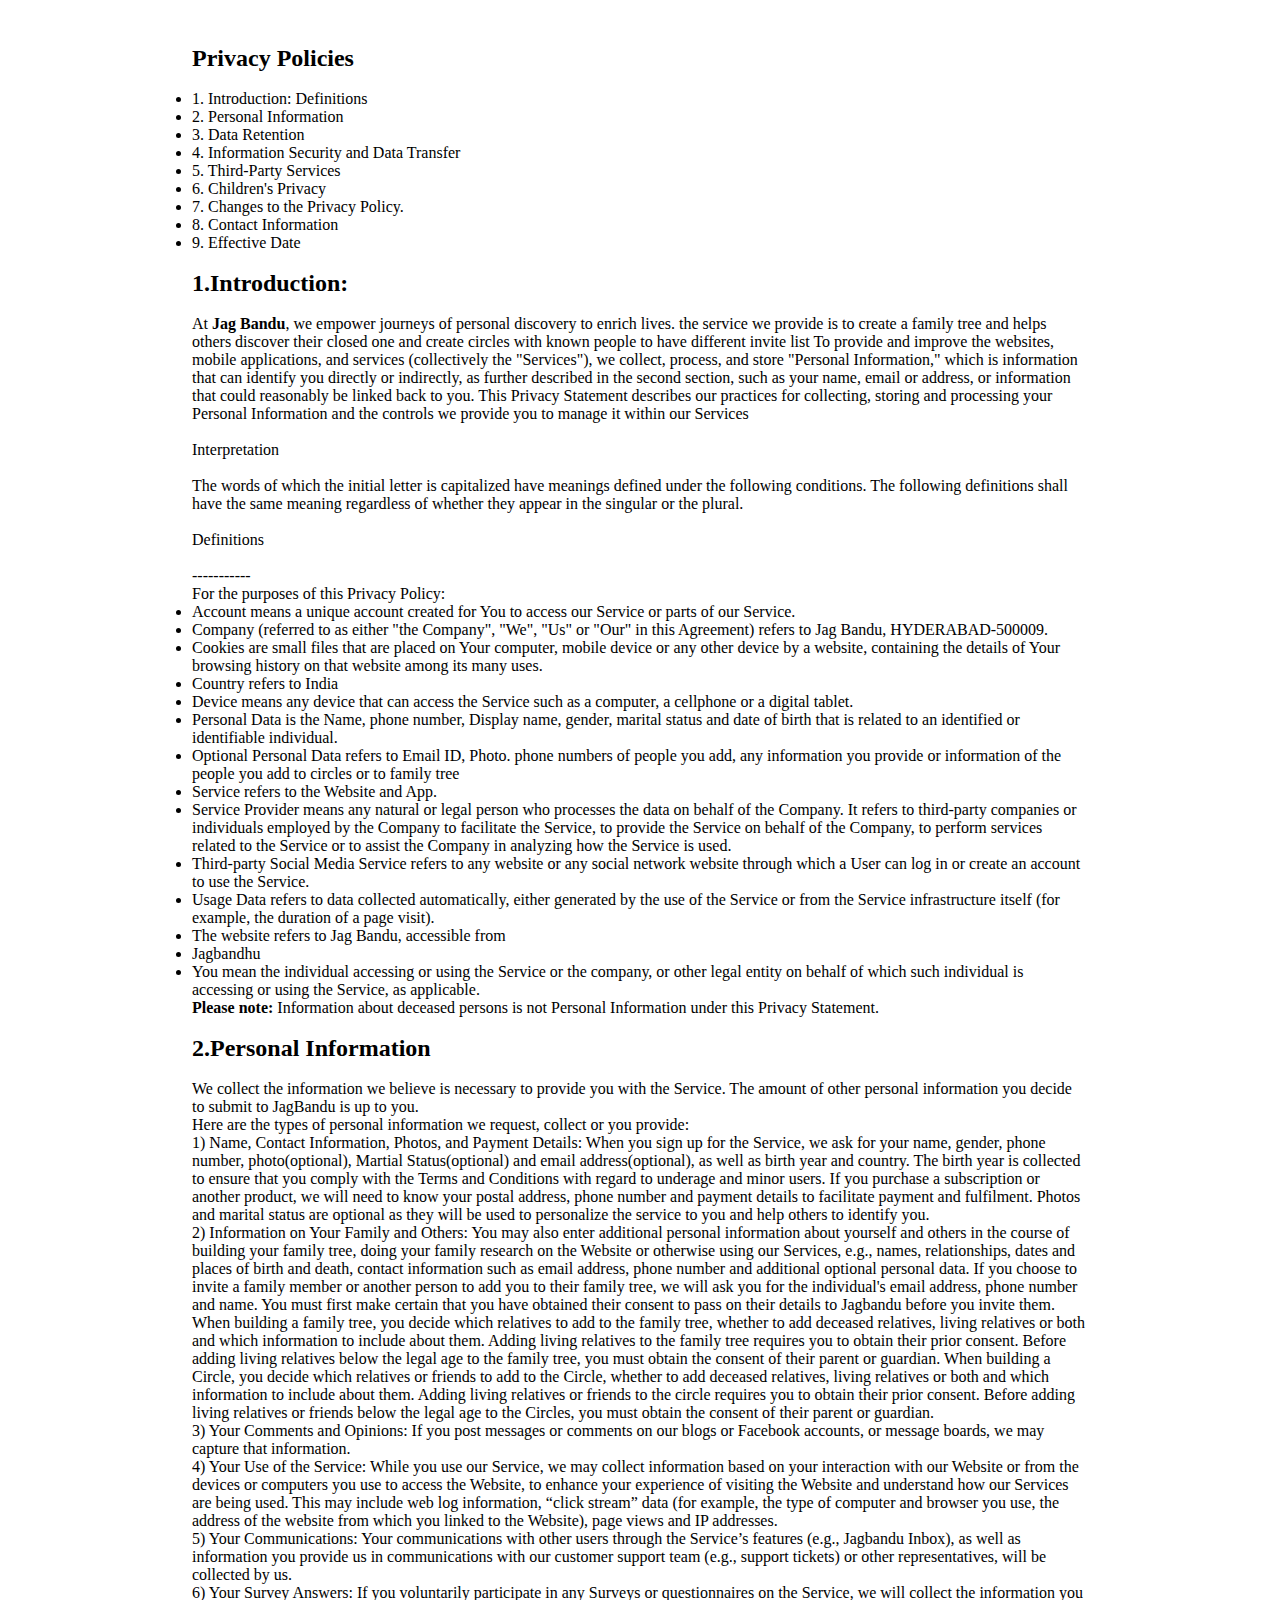
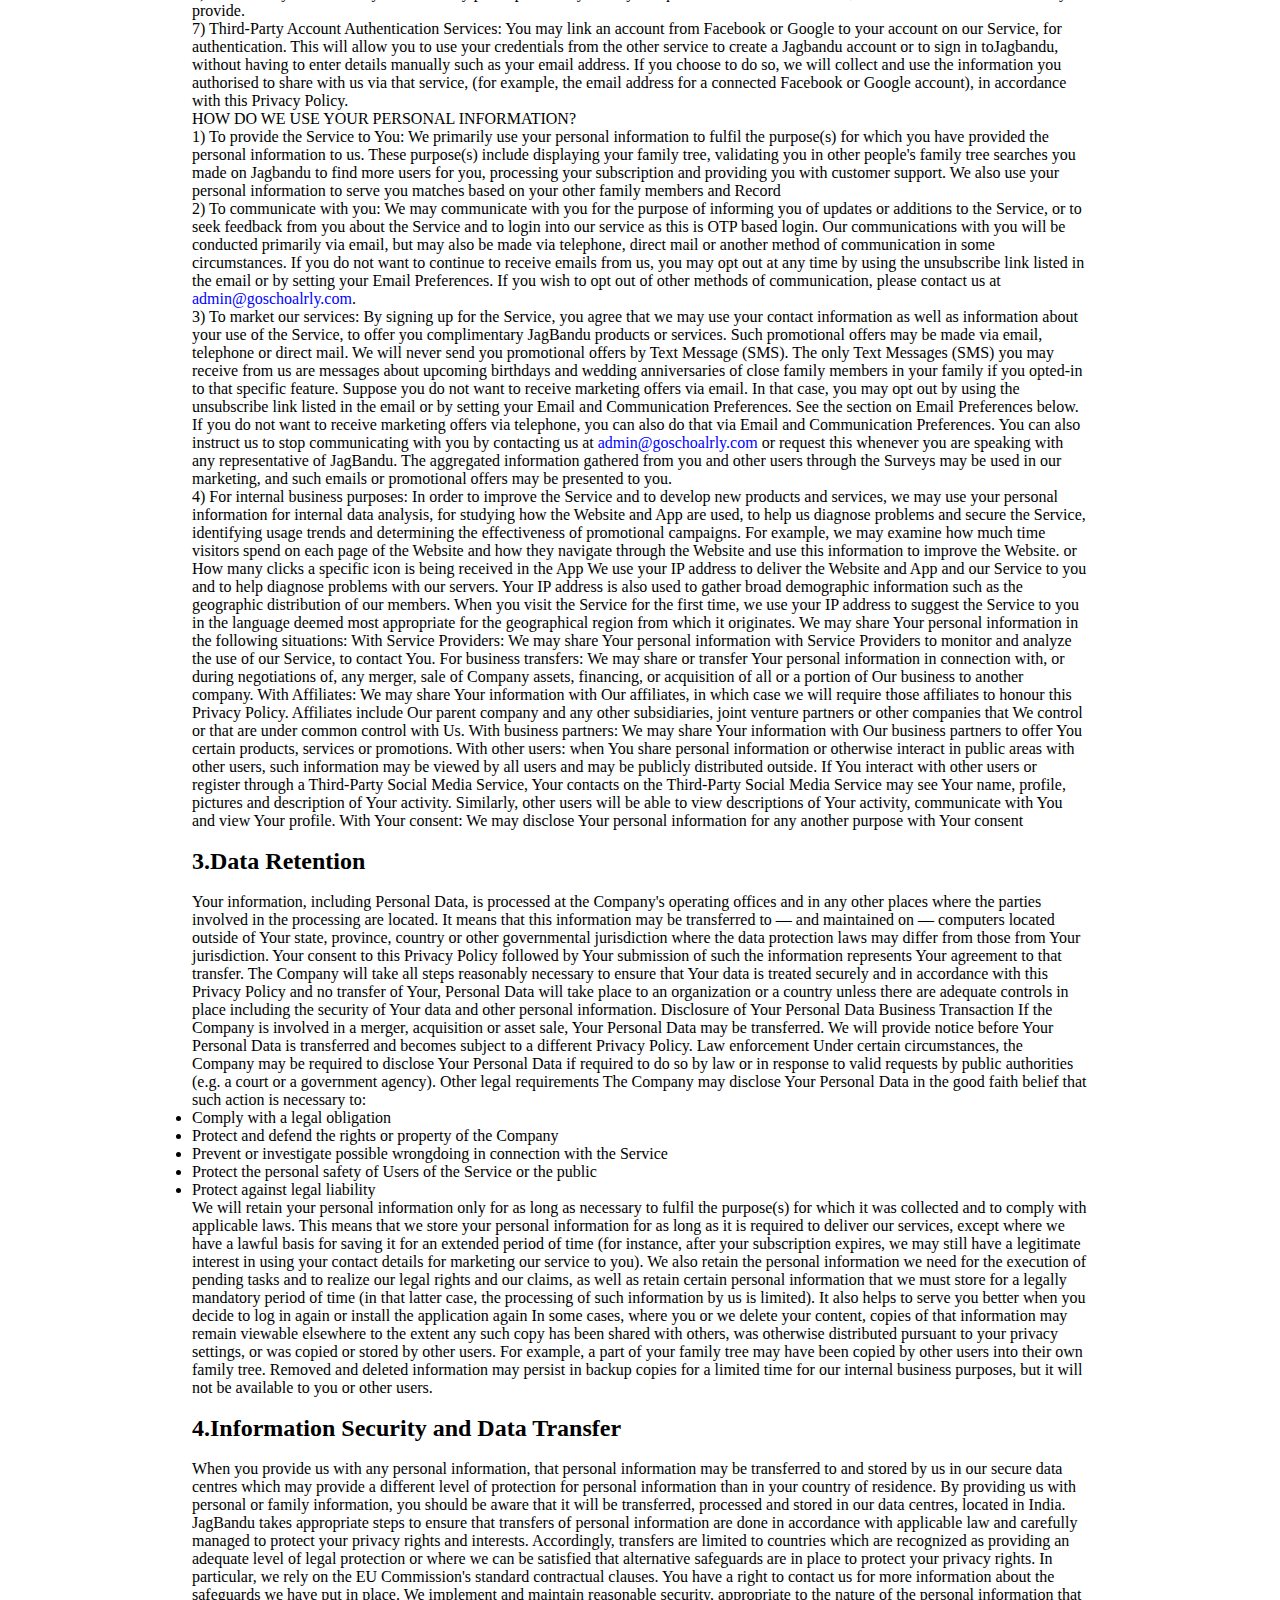
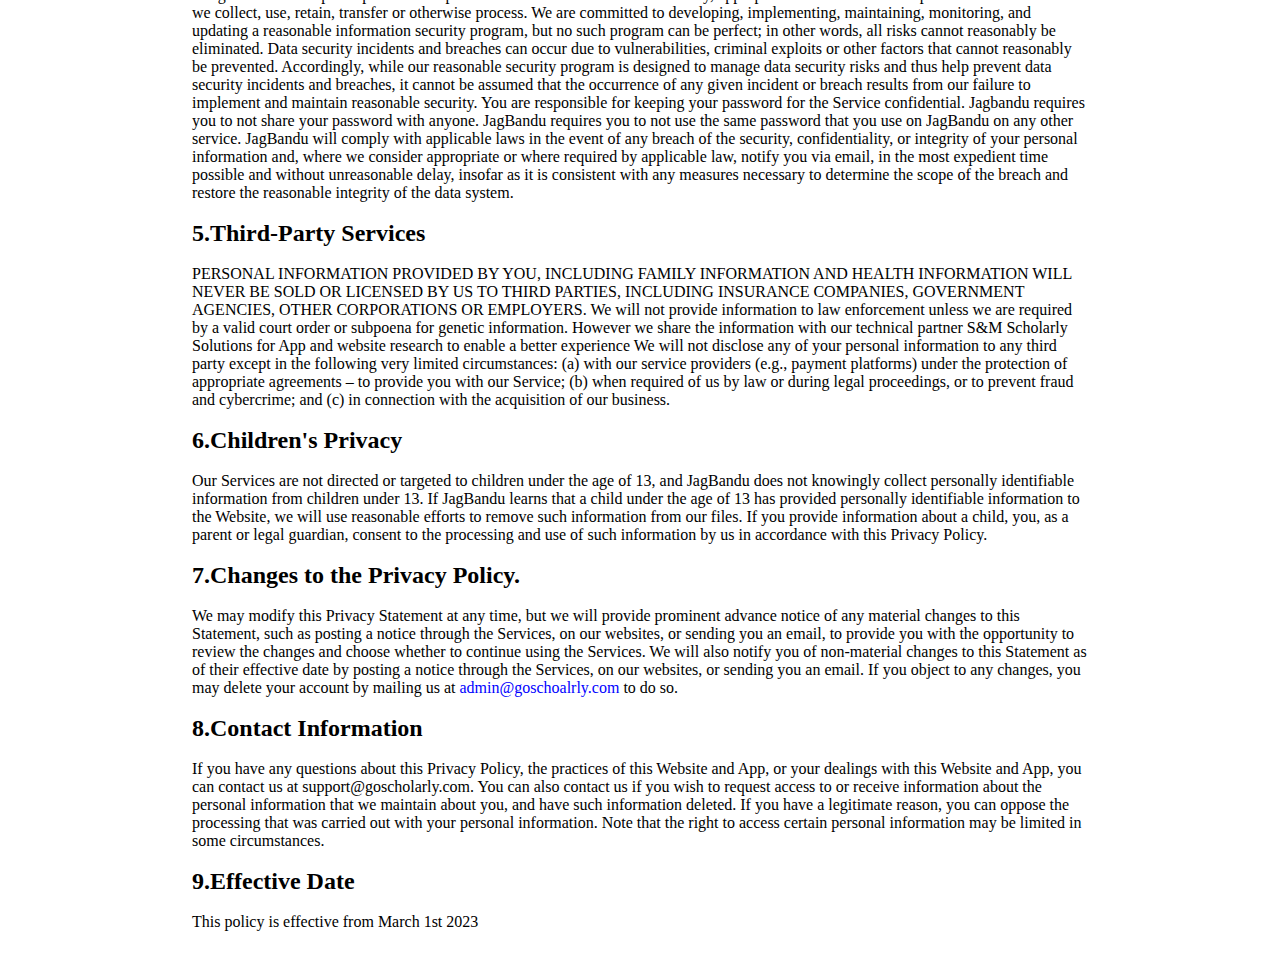
<file: privacy_policies.html>
<!DOCTYPE html>
<html lang="en">
<head>
    <meta charset="UTF-8">
    <meta http-equiv="X-UA-Compatible" content="IE=edge">
    <meta name="viewport" content="width=device-width, initial-scale=1.0">
    <title>Privacy & Policies</title>
    <link rel="stylesheet" href="style.css">
</head>
<body>
    <div class="policy-container">
    <div>
<h2>Privacy Policies</h2>
    </div>
    <br>
    <div >
        <ul>
            <li><a class="defaultColor" href="#introduction">1. Introduction: Definitions</a></li>
            <li><a class="defaultColor" href="#personal_information">2. Personal Information</a></li>
            <li><a class="defaultColor" href="#data_retention">3. Data Retention</a></li>
            <li><a class="defaultColor" href="#information_security_and_data_transfer">4. Information Security and Data Transfer</a></li>
            <li><a class="defaultColor" href="#third_party_services">5. Third-Party Services</a></li>
            <li><a class="defaultColor" href="#childrens_privacy">6. Children's Privacy</a></li>
            <li><a class="defaultColor" href="#changes_and_privacy_policy">7. Changes to the Privacy Policy.</a></li>
            <li><a class="defaultColor" href="#contact_inforrmation">8. Contact Information</a></li>
            <li><a class="defaultColor" href="#effective_date">9. Effective Date</a></li>
        </ul>
    </div>
    <br>
    <section id="introduction">
    <div>
        <h2>1.Introduction:</h2>
    </div>
    <br>
    <div>
        <p>At <b>Jag Bandu</b>, we empower journeys of personal discovery to enrich lives. the service we provide is to create a family tree and helps others discover their closed one and create circles with known people to have different invite list To provide and improve the websites, mobile applications, and services (collectively the "Services"), we collect, process, and store "Personal Information," which is information that can identify you directly or indirectly, as further described in the second section, such as your name, email or address, or information that could reasonably be linked back to you. This Privacy Statement describes our practices for collecting, storing and processing your Personal Information and the controls we provide you to manage it within our Services
            <br><br> Interpretation <br>
            <br> The words of which the initial letter is capitalized have meanings defined under the following conditions. The following definitions shall have the same meaning regardless of whether they appear in the singular or the plural.
            <br>
            <br>
             Definitions
             <br>
             <br>
              -----------
              <ul>
                For the purposes of this Privacy Policy:

                <li>
                    Account means a unique account created for You to access our Service or parts of our Service.
                </li>
                <li>Company (referred to as either "the Company", "We", "Us" or "Our" in this Agreement) refers to Jag Bandu, HYDERABAD-500009.</li>
                <li>Cookies are small files that are placed on Your computer, mobile device or any other device by a website, containing the details of Your browsing history on that website among its many uses.</li>
                <li>Country refers to India</li>
                <li>Device means any device that can access the Service such as a computer, a cellphone or a digital tablet.</li>
                <li>Personal Data is the Name, phone number, Display name, gender, marital status and date of birth that is related to an identified or identifiable individual.
                </li>
                <li>Optional Personal Data refers to Email ID, Photo. phone numbers of people you add, any information you provide or information of the people you add to circles or to family tree</li>
                <li>Service refers to the Website and App.</li>
                <li>Service Provider means any natural or legal person who processes the data on behalf of the Company. It refers to third-party companies or individuals employed by the Company to facilitate the Service, to provide the Service on behalf of the Company, to perform services related to the Service or to assist the Company in analyzing how the Service is used.</li>
                <li>Third-party Social Media Service refers to any website or any social network website through which a User can log in or create an account to use the Service.</li>
                <li>Usage Data refers to data collected automatically, either generated by the use of the Service or from the Service infrastructure itself (for example, the duration of a page visit).</li>
                <li>The website refers to Jag Bandu, accessible from </li>
                <li><a href="https://www.jagbandu.com/">Jagbandhu</a></li>
                <li>You mean the individual accessing or using the Service or the company, or other legal entity on behalf of which such individual is accessing or using the Service, as applicable.</li>
                   
              </ul>
              <b>Please note:</b> Information about deceased persons is not Personal Information under this Privacy Statement.
                     </p>
    </div>
</section>
    <br>
    <section id="personal_information">
    <div>
        <h2>2.Personal Information</h2>
    </div>
    <br>
    <div>
        <p>We collect the information we believe is necessary to provide you with the Service. The amount of
            other personal information you decide to submit to JagBandu is up to you.</p>
           <p> Here are the types of personal information we request, collect or you provide:</p>
            <p>1) Name, Contact Information, Photos, and Payment Details: When you sign up for the Service,
            we ask for your name, gender, phone number, photo(optional), Martial Status(optional) and email
            address(optional), as well as birth year and country. The birth year is collected to ensure that you
            comply with the Terms and Conditions with regard to underage and minor users. If you purchase
            a subscription or another product, we will need to know your postal address, phone number and
            payment details to facilitate payment and fulfilment. Photos and marital status are optional as they
            will be used to personalize the service to you and help others to identify you.</p>
            <p>2) Information on Your Family and Others: You may also enter additional personal information
            about yourself and others in the course of building your family tree, doing your family research on
            the Website or otherwise using our Services, e.g., names, relationships, dates and places of birth
            and death, contact information such as email address, phone number and additional optional
            personal data.
            If you choose to invite a family member or another person to add you to their family tree, we will
            ask you for the individual's email address, phone number and name. You must first make certain
            that you have obtained their consent to pass on their details to Jagbandu before you invite them.
            When building a family tree, you decide which relatives to add to the family tree, whether to add
            deceased relatives, living relatives or both and which information to include about them. Adding
            living relatives to the family tree requires you to obtain their prior consent. Before adding living
            relatives below the legal age to the family tree, you must obtain the consent of their parent or
            guardian.
            When building a Circle, you decide which relatives or friends to add to the Circle, whether to add
            deceased relatives, living relatives or both and which information to include about them. Adding
            living relatives or friends to the circle requires you to obtain their prior consent. Before adding
            living relatives or friends below the legal age to the Circles, you must obtain the consent of their
            parent or guardian.</p>
            <p>3) Your Comments and Opinions: If you post messages or comments on our blogs or Facebook
            accounts, or message boards, we may capture that information.</p>
            <p>4) Your Use of the Service: While you use our Service, we may collect information based on your
            interaction with our Website or from the devices or computers you use to access the Website, to
            enhance your experience of visiting the Website and understand how our Services are being
            used. This may include web log information, “click stream” data (for example, the type of
            computer and browser you use, the address of the website from which you linked to the Website),
            page views and IP addresses.</p>
            <p>5) Your Communications: Your communications with other users through the Service’s features
            (e.g., Jagbandu Inbox), as well as information you provide us in communications with our
            customer support team (e.g., support tickets) or other representatives, will be collected by us.</p>
            <p>6) Your Survey Answers: If you voluntarily participate in any Surveys or questionnaires on the
            Service, we will collect the information you provide.</p>
            <p>7) Third-Party Account Authentication Services: You may link an account from Facebook or
            Google to your account on our Service, for authentication. This will allow you to use your
            credentials from the other service to create a Jagbandu account or to sign in toJagbandu, without
            having to enter details manually such as your email address. If you choose to do so, we will
            collect and use the information you authorised to share with us via that service, (for example, the
            email address for a connected Facebook or Google account), in accordance with this Privacy
            Policy.
        </p>
            <p>HOW DO WE USE YOUR PERSONAL INFORMATION?</p>
            <p>1) To provide the Service to You: We primarily use your personal information to fulfil the
            purpose(s) for which you have provided the personal information to us. These purpose(s) include
            displaying your family tree, validating you in other people's family tree searches you made on
            Jagbandu to find more users for you, processing your subscription and providing you with
            customer support. We also use your personal information to serve you matches based on your
            other family members and Record
        </p>
            <p>2) To communicate with you: We may communicate with you for the purpose of informing you of
            updates or additions to the Service, or to seek feedback from you about the Service and to login
            into our service as this is OTP based login. Our communications with you will be conducted
            primarily via email, but may also be made via telephone, direct mail or another method of
            communication in some circumstances. If you do not want to continue to receive emails from us,
            you may opt out at any time by using the unsubscribe link listed in the email or by setting your
            Email Preferences. If you wish to opt out of other methods of communication, please contact us at
            <a href="mailto:admin@goschoalrly.com" style="color: blue;">admin@goschoalrly.com</a>.</p>
            <p>3) To market our services: By signing up for the Service, you agree that we may use your contact
            information as well as information about your use of the Service, to offer you complimentary
            JagBandu products or services. Such promotional offers may be made via email, telephone or
            direct mail. We will never send you promotional offers by Text Message (SMS). The only Text
            Messages (SMS) you may receive from us are messages about upcoming birthdays and wedding
            anniversaries of close family members in your family if you opted-in to that specific feature.
            Suppose you do not want to receive marketing offers via email. In that case, you may opt out by
            using the unsubscribe link listed in the email or by setting your Email and Communication
            Preferences. See the section on Email Preferences below. If you do not want to receive marketing
            offers via telephone, you can also do that via Email and Communication Preferences. You can
            also instruct us to stop communicating with you by contacting us at<a href="mailto:admin@goschoalrly.com" style="color: blue;"> admin@goschoalrly.com</a> or
            request this whenever you are speaking with any representative of JagBandu.
            The aggregated information gathered from you and other users through the Surveys may be used
            in our marketing, and such emails or promotional offers may be presented to you.
        </p>
           <p> 4) For internal business purposes: In order to improve the Service and to develop new products
            and services, we may use your personal information for internal data analysis, for studying how
            the Website and App are used, to help us diagnose problems and secure the Service, identifying
            usage trends and determining the effectiveness of promotional campaigns. For example, we may
            examine how much time visitors spend on each page of the Website and how they navigate
            through the Website and use this information to improve the Website. or How many clicks a
            specific icon is being received in the App
            We use your IP address to deliver the Website and App and our Service to you and to help
            diagnose problems with our servers. Your IP address is also used to gather broad demographic
            information such as the geographic distribution of our members. When you visit the Service for
            the first time, we use your IP address to suggest the Service to you in the language deemed most
            appropriate for the geographical region from which it originates.
            We may share Your personal information in the following situations:
            With Service Providers: We may share Your personal information with
            Service Providers to monitor and analyze the use of our Service, to
            contact You.
            For business transfers: We may share or transfer Your personal information
            in connection with, or during negotiations of, any merger, sale of Company
            assets, financing, or acquisition of all or a portion of Our business to
            another company.
            With Affiliates: We may share Your information with Our affiliates, in
            which case we will require those affiliates to honour this Privacy Policy.
            Affiliates include Our parent company and any other subsidiaries, joint
            venture partners or other companies that We control or that are under
            common control with Us.
            With business partners: We may share Your information with Our business
            partners to offer You certain products, services or promotions.
            With other users: when You share personal information or otherwise
            interact in public areas with other users, such information may be
            viewed by all users and may be publicly distributed outside. If You
            interact with other users or register through a Third-Party Social Media
            Service, Your contacts on the Third-Party Social Media Service may see
            Your name, profile, pictures and description of Your activity. Similarly,
            other users will be able to view descriptions of Your activity,
            communicate with You and view Your profile.
            With Your consent: We may disclose Your personal information for any
            another purpose with Your consent</p>
    </div>
    </section>
    <br>
    <section id="data_retention">
    <div>
        <h2>3.Data Retention
        </h2>
    </div>
    <br>
    <div>
        <p>Your information, including Personal Data, is processed at the Company's
            operating offices and in any other places where the parties involved in the
            processing are located. It means that this information may be transferred to —
            and maintained on — computers located outside of Your state, province, country
            or other governmental jurisdiction where the data protection laws may differ
            from those from Your jurisdiction.
            Your consent to this Privacy Policy followed by Your submission of such
            the information represents Your agreement to that transfer.
            The Company will take all steps reasonably necessary to ensure that Your data
            is treated securely and in accordance with this Privacy Policy and no transfer
            of Your, Personal Data will take place to an organization or a country unless
            there are adequate controls in place including the security of Your data and
            other personal information.
            Disclosure of Your Personal Data
            Business Transaction
            If the Company is involved in a merger, acquisition or asset sale, Your
            Personal Data may be transferred. We will provide notice before Your Personal
            Data is transferred and becomes subject to a different Privacy Policy.
            Law enforcement
            Under certain circumstances, the Company may be required to disclose Your
            Personal Data if required to do so by law or in response to valid requests by
            public authorities (e.g. a court or a government agency).
            Other legal requirements
            The Company may disclose Your Personal Data in the good faith belief that such
            action is necessary to:
            <ul>
                <li>Comply with a legal obligation</li>
                <li>Protect and defend the rights or property of the Company</li>
                <li>Prevent or investigate possible wrongdoing in connection with the Service</li>
                <li>Protect the personal safety of Users of the Service or the public</li>
                <li>Protect against legal liability</li>
            </ul>
           
            We will retain your personal information only for as long as necessary to fulfil the purpose(s) for
            which it was collected and to comply with applicable laws. This means that we store your
            personal information for as long as it is required to deliver our services, except where we have a
            lawful basis for saving it for an extended period of time (for instance, after your subscription
            expires, we may still have a legitimate interest in using your contact details for marketing our
            service to you). We also retain the personal information we need for the execution of pending
            tasks and to realize our legal rights and our claims, as well as retain certain personal information
            that we must store for a legally mandatory period of time (in that latter case, the processing of
            such information by us is limited). It also helps to serve you better when you decide to log in again
            or install the application again
            In some cases, where you or we delete your content, copies of that information may remain
            viewable elsewhere to the extent any such copy has been shared with others, was otherwise
            distributed pursuant to your privacy settings, or was copied or stored by other users. For example,
            a part of your family tree may have been copied by other users into their own family tree.
            Removed and deleted information may persist in backup copies for a limited time for our internal
            business purposes, but it will not be available to you or other users.</p>
    </div>
    </section>
    <br>
    <section id="information_security_and_data_transfer">
    <div>
        <h2>4.Information Security and Data Transfer</h2>
    </div>
    <br>
    <div>
        <p>When you provide us with any personal information, that personal information may be transferred
            to and stored by us in our secure data centres which may provide a different level of protection for
            personal information than in your country of residence. By providing us with personal or family
            information, you should be aware that it will be transferred, processed and stored in our data
            centres, located in India.
            JagBandu takes appropriate steps to ensure that transfers of personal information are done in
            accordance with applicable law and carefully managed to protect your privacy rights and
            interests. Accordingly, transfers are limited to countries which are recognized as providing an
            adequate level of legal protection or where we can be satisfied that alternative safeguards are in
            place to protect your privacy rights. In particular, we rely on the EU Commission's standard
            contractual clauses. You have a right to contact us for more information about the safeguards we
            have put in place.
            We implement and maintain reasonable security, appropriate to the nature of the personal
            information that we collect, use, retain, transfer or otherwise process. We are committed to
            developing, implementing, maintaining, monitoring, and updating a reasonable information
            security program, but no such program can be perfect; in other words, all risks cannot reasonably
            be eliminated. Data security incidents and breaches can occur due to vulnerabilities, criminal
            exploits or other factors that cannot reasonably be prevented. Accordingly, while our reasonable
            security program is designed to manage data security risks and thus help prevent data security
            incidents and breaches, it cannot be assumed that the occurrence of any given incident or breach
            results from our failure to implement and maintain reasonable security.
            You are responsible for keeping your password for the Service confidential. Jagbandu requires
            you to not share your password with anyone. JagBandu requires you to not use the same
            password that you use on JagBandu on any other service.
            JagBandu will comply with applicable laws in the event of any breach of the security,
            confidentiality, or integrity of your personal information and, where we consider appropriate or
            where required by applicable law, notify you via email, in the most expedient time possible and
            without unreasonable delay, insofar as it is consistent with any measures necessary to determine
            the scope of the breach and restore the reasonable integrity of the data system.
            </p>
    </div>
</section>
    <br>
    <section id="third_party_services">
    <div>
        <h2>5.Third-Party Services
        </h2>
    </div>
    <br>
    <div>
        <p>PERSONAL INFORMATION PROVIDED BY YOU, INCLUDING FAMILY INFORMATION AND
            HEALTH INFORMATION WILL NEVER BE SOLD OR LICENSED BY US TO THIRD PARTIES,
            INCLUDING INSURANCE COMPANIES, GOVERNMENT AGENCIES, OTHER
            CORPORATIONS OR EMPLOYERS.
            We will not provide information to law enforcement unless we are required by a valid court order
            or subpoena for genetic information.
            However we share the information with our technical partner S&M Scholarly Solutions for App
            and website research to enable a better experience
            We will not disclose any of your personal information to any third party except in the following
            very limited circumstances:
            (a) with our service providers (e.g., payment platforms) under the protection of appropriate
            agreements – to provide you with our Service; (b) when required of us by law or during legal
            proceedings, or to prevent fraud and cybercrime; and (c) in connection with the acquisition of our
            business.
            </p>
    </div>
    </section>
    <br>
    <section id="childrens_privacy">
    <div>
        <h2>6.Children's Privacy
        </h2>
    </div>
    <br>
    <div>
        <p>Our Services are not directed or targeted to children under the age of 13, and JagBandu does not
            knowingly collect personally identifiable information from children under 13. If JagBandu learns
            that a child under the age of 13 has provided personally identifiable information to the Website,
            we will use reasonable efforts to remove such information from our files. If you provide
            information about a child, you, as a parent or legal guardian, consent to the processing and use of
            such information by us in accordance with this Privacy Policy.</p>
    </div>
</section>
    <br>
    <section id="changes_and_privacy_policy">
    <div>
        <h2>7.Changes to the Privacy Policy.
        </h2>
    </div>
    <br>
    <div>
        <p>We may modify this Privacy Statement at any time, but we will provide prominent advance notice
            of any material changes to this Statement, such as posting a notice through the Services, on our
            websites, or sending you an email, to provide you with the opportunity to review the changes and
            choose whether to continue using the Services.
            We will also notify you of non-material changes to this Statement as of their effective date by
            posting a notice through the Services, on our websites, or sending you an email.
            If you object to any changes, you may delete your account by mailing us at
            <a href="mailto:admin@goschoalrly.com" style="color: blue;">admin@goschoalrly.com</a> to do so.</p>
    </div>
</section>
    <br>
    <section id="contact_inforrmation">
    <div>
        <h2>8.Contact Information
        </h2>
    </div>
    <br>
    <div>
        <p>If you have any questions about this Privacy Policy, the practices of this Website and App, or your
            dealings with this Website and App, you can contact us at support@goscholarly.com.
            You can also contact us if you wish to request access to or receive information about the personal
            information that we maintain about you, and have such information deleted. If you have a
            legitimate reason, you can oppose the processing that was carried out with your personal
            information. Note that the right to access certain personal information may be limited in some
            circumstances.</p>
    </div>
</section>
    <br>
    <section id="effective_date">
    <div>
        <h2>9.Effective Date
        </h2>
    </div>
    <br>
    <div>
        <p>This policy is effective from March 1st 2023</p>
    </div>
</section>
</div>
</body>
</html>
</file>
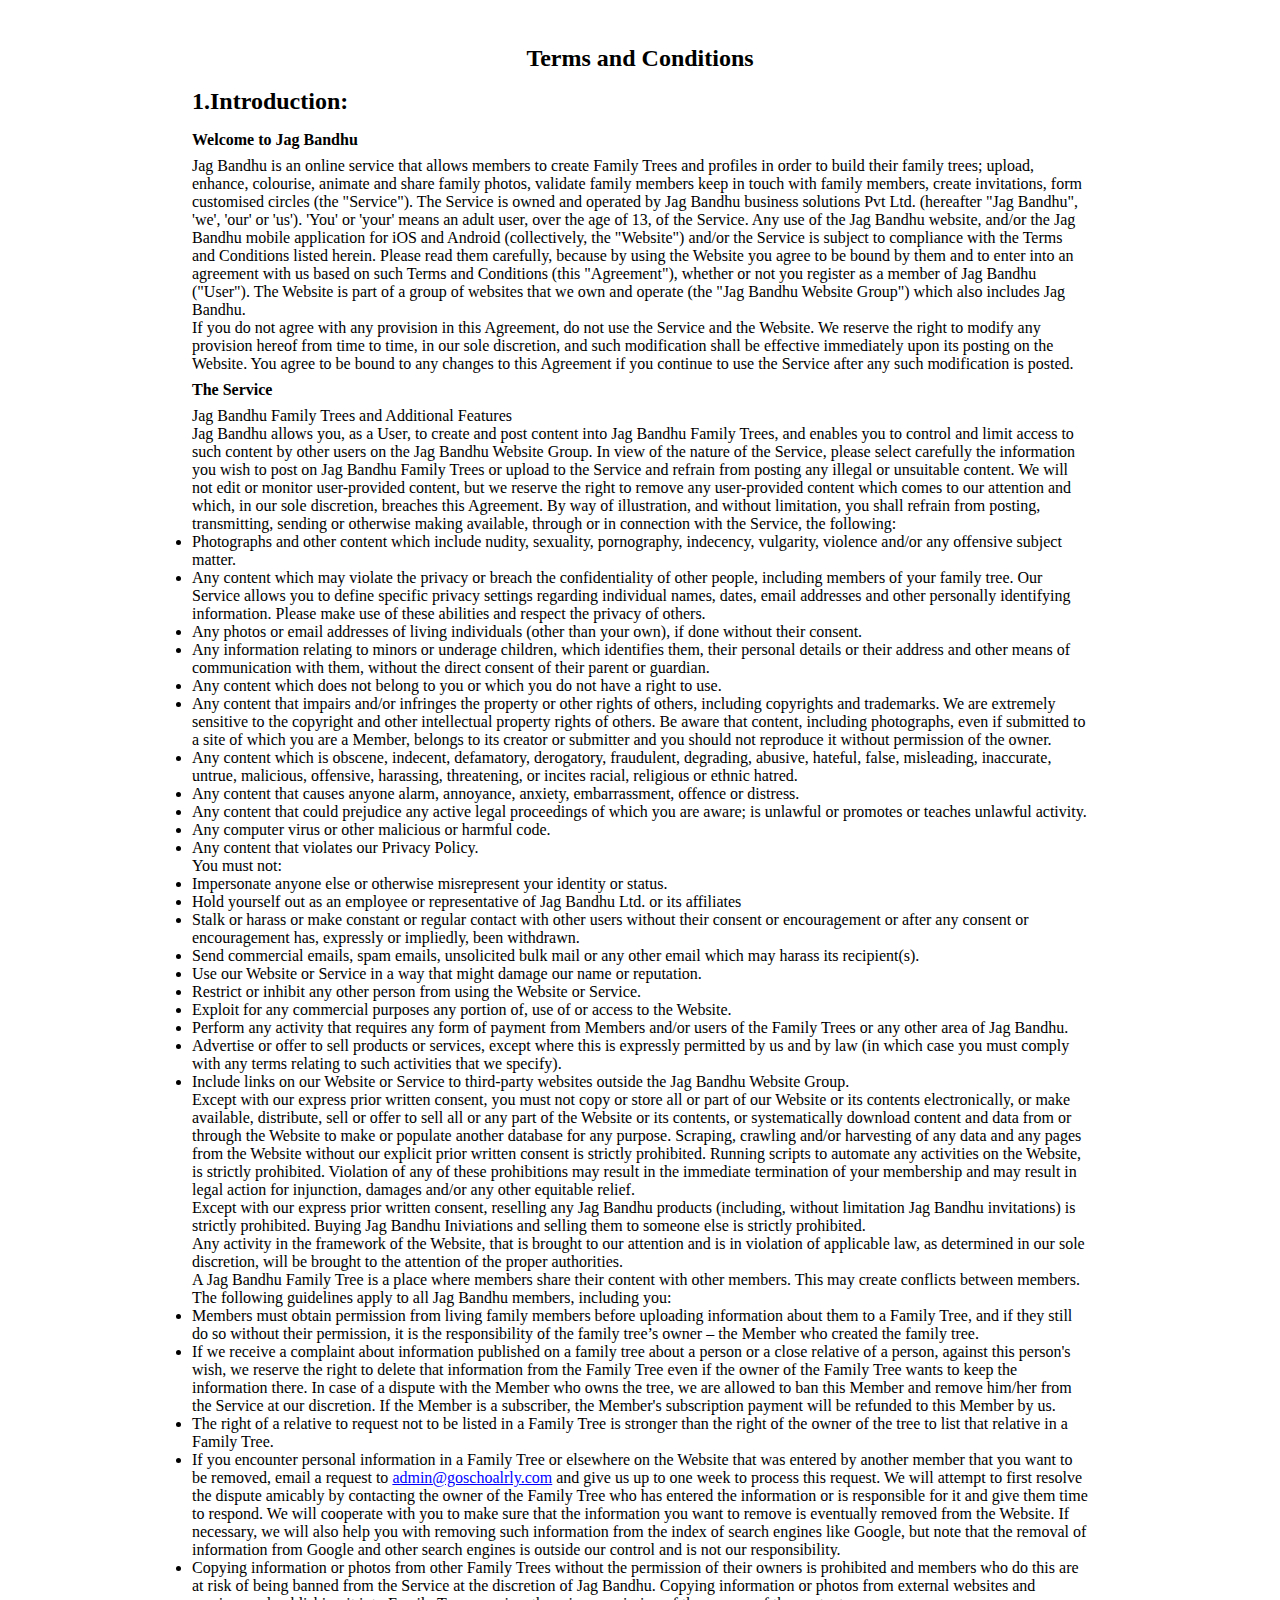
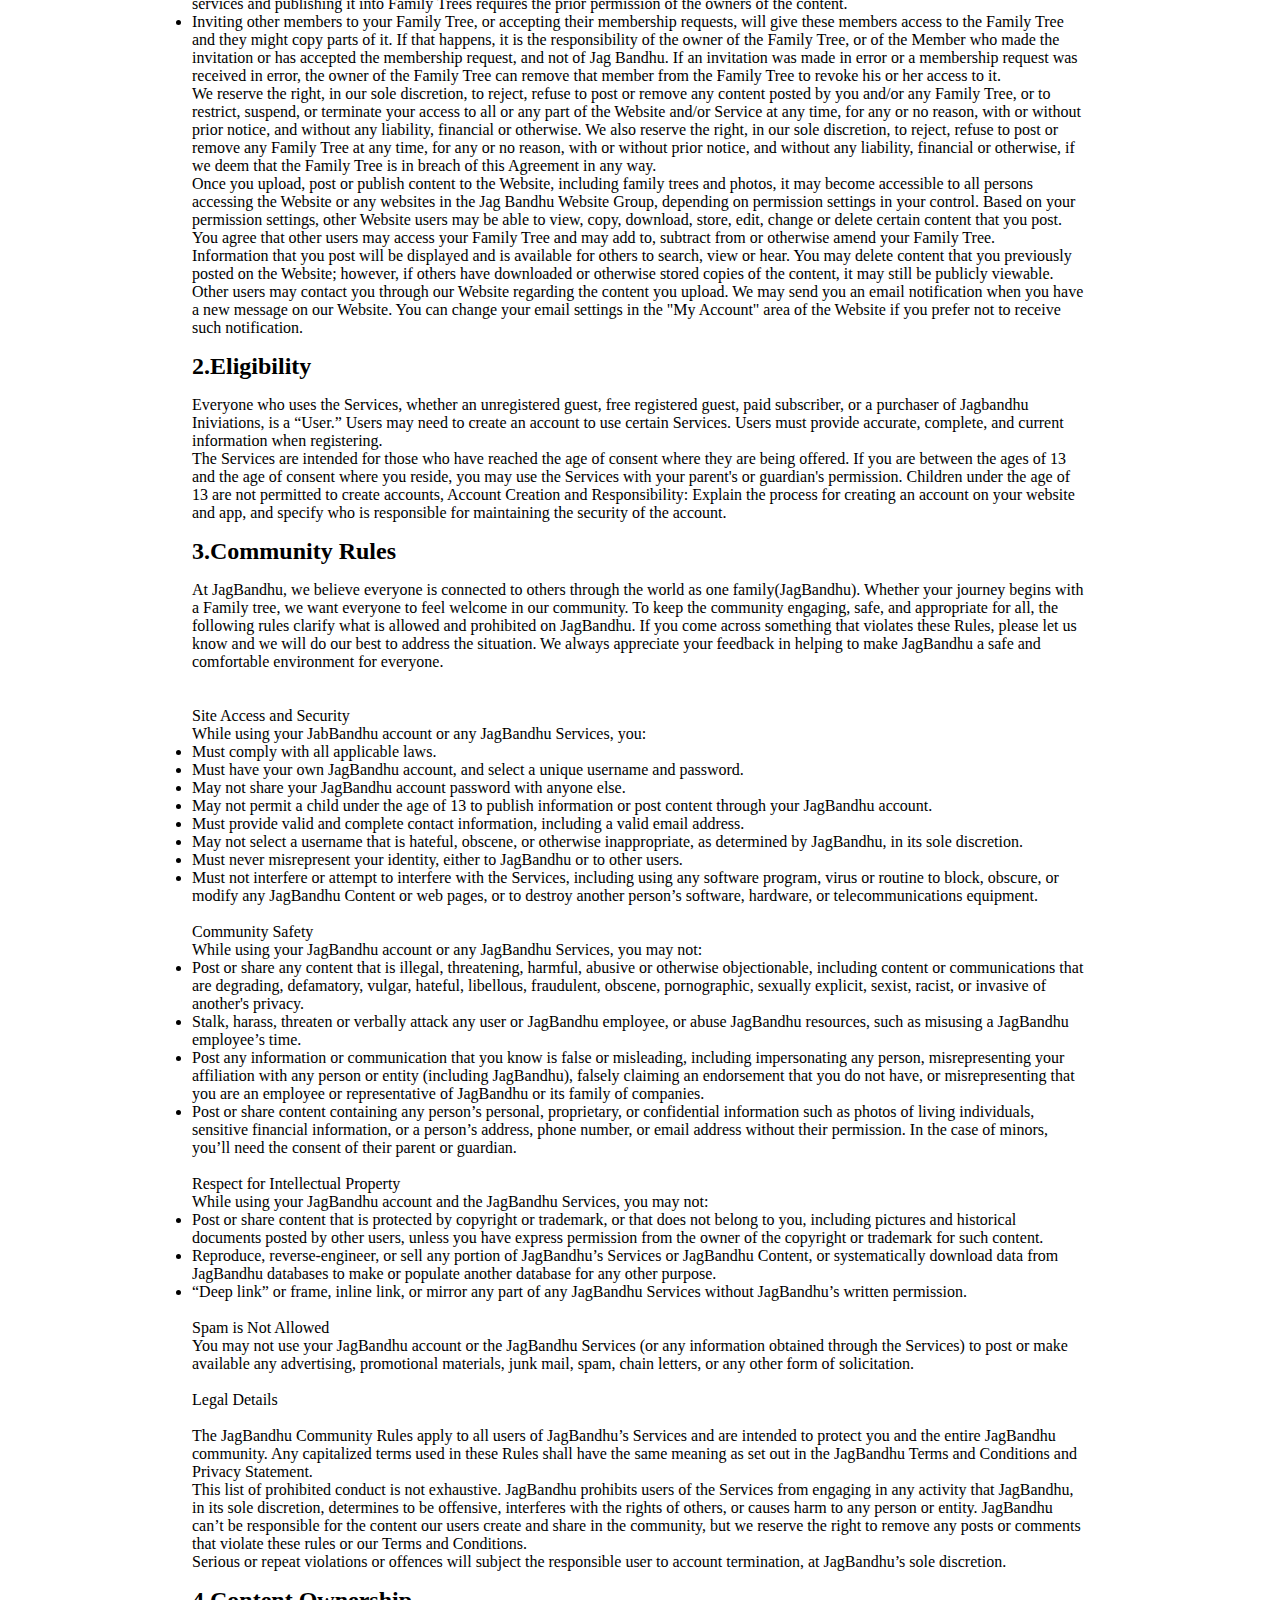
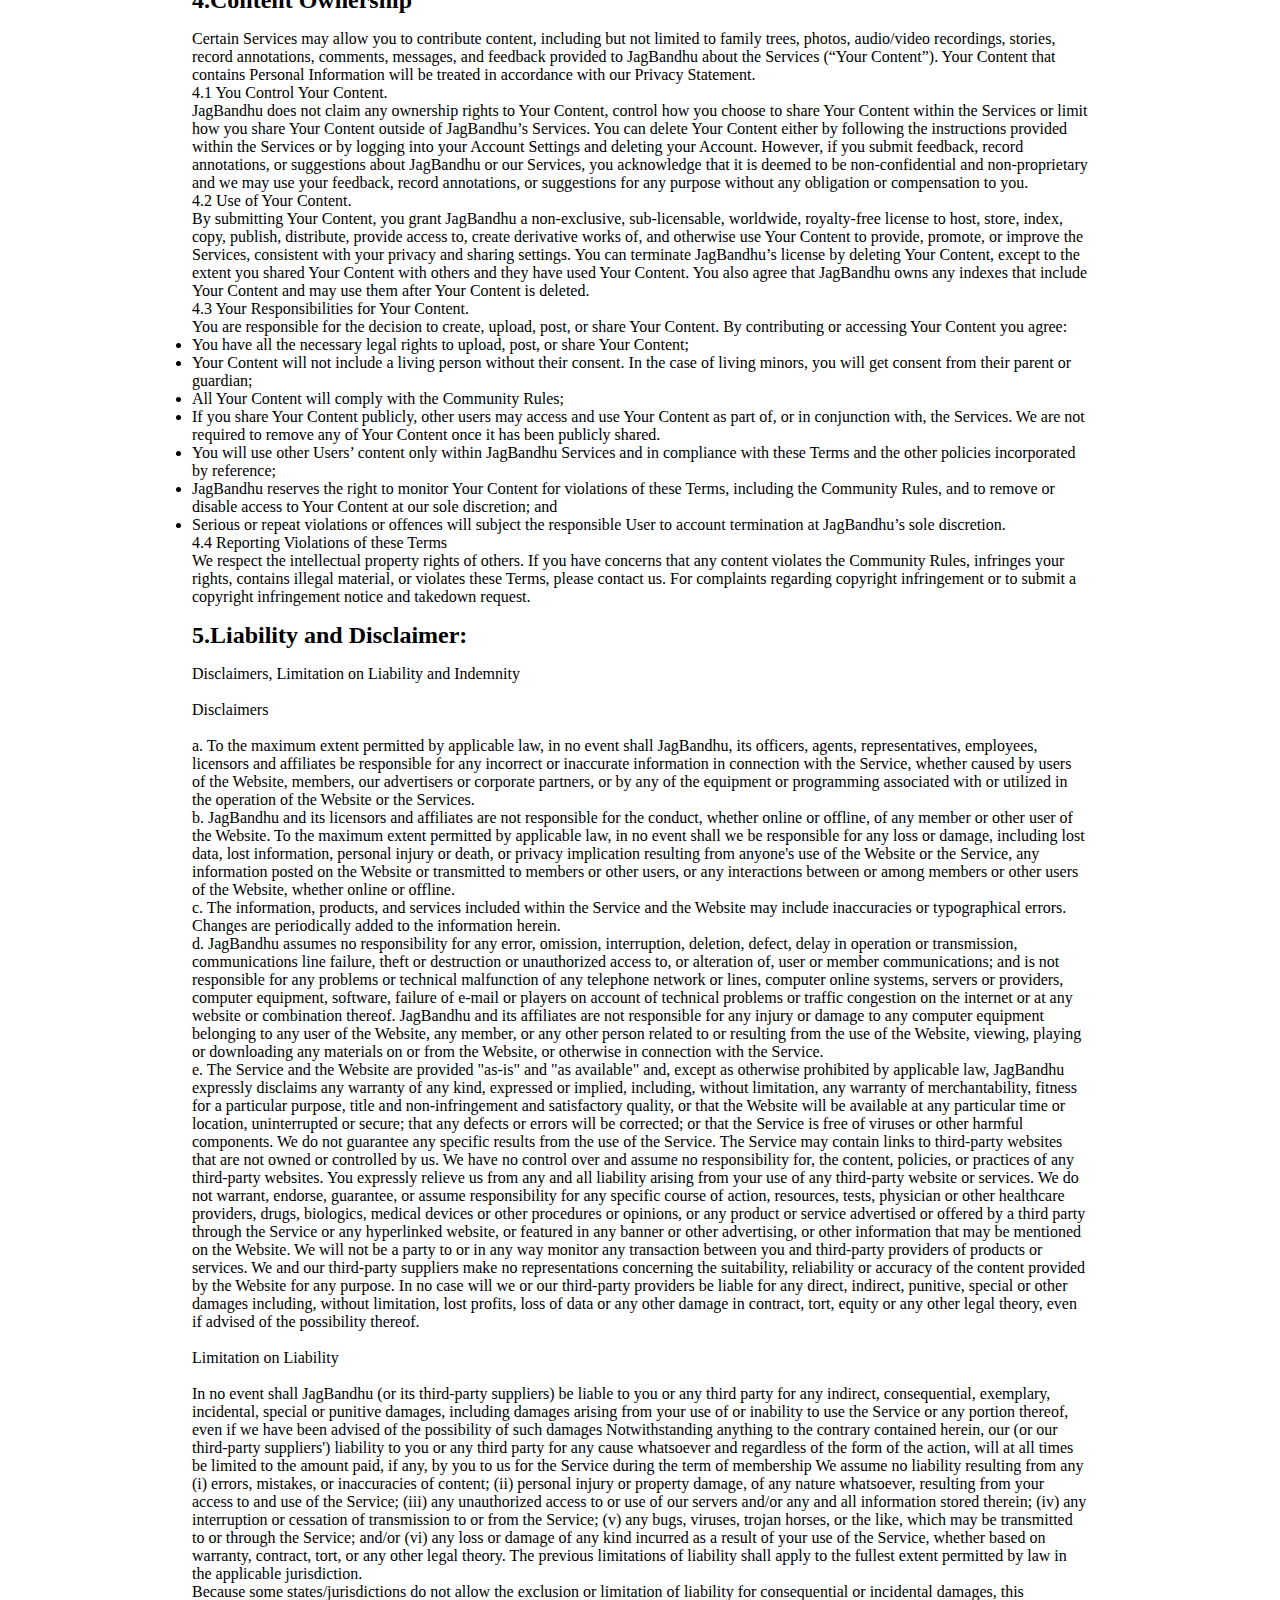
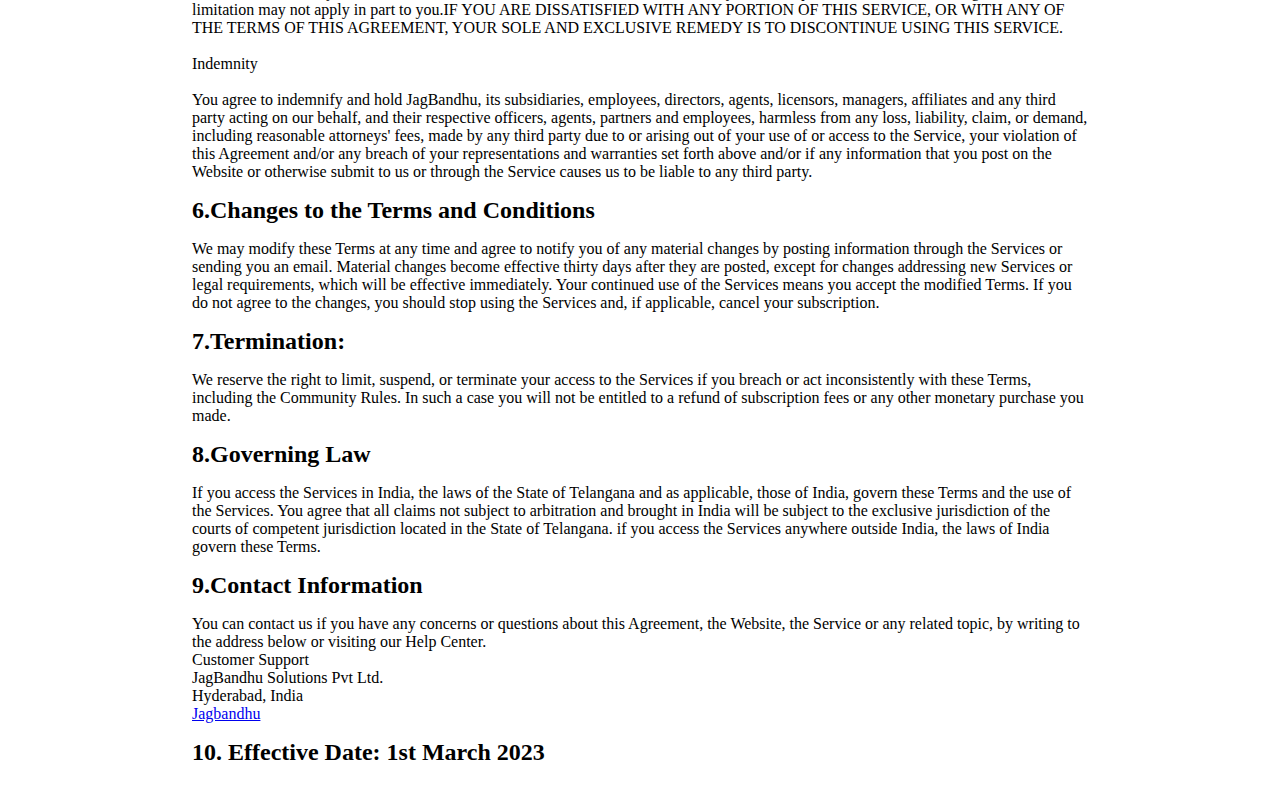
<file: terms&conditions.html>
<!DOCTYPE html>
<html lang="en">
    <head>
        <meta charset="UTF-8">
        <meta http-equiv="X-UA-Compatible" content="IE=edge">
        <meta name="viewport" content="width=device-width, initial-scale=1.0">
        <title>Terms & Conditions</title>
        <link rel="stylesheet" href="style.css">
    </head>
    <body>
        <div class="terms_and_conditions">
            <div>
                <h2 class="file-heading">Terms and Conditions</h2>
            </div>
            <div>
                <h2>1.Introduction:</h2>
                <h4>Welcome to Jag Bandhu</h4>
                <p>Jag Bandhu is an online service that allows members to create Family Trees and profiles in
                    order to build their family trees; upload, enhance, colourise, animate and share family
                    photos, validate family members keep in touch with family members, create invitations, form
                    customised circles (the "Service"). The Service is owned and operated by Jag Bandhu
                    business solutions Pvt Ltd. (hereafter "Jag Bandhu", 'we', 'our' or 'us'). 'You' or 'your' means
                    an adult user, over the age of 13, of the Service. Any use of the Jag Bandhu website, and/or
                    the Jag Bandhu mobile application for iOS and Android (collectively, the "Website") and/or
                    the Service is subject to compliance with the Terms and Conditions listed herein. Please
                    read them carefully, because by using the Website you agree to be bound by them and to
                    enter into an agreement with us based on such Terms and Conditions (this "Agreement"),
                    whether or not you register as a member of Jag Bandhu ("User"). The Website is part of a
                    group of websites that we own and operate (the "Jag Bandhu Website Group") which also
                    includes Jag Bandhu.
                </p>
                <p>If you do not agree with any provision in this Agreement, do not use the Service and the
                    Website. We reserve the right to modify any provision hereof from time to time, in our sole
                    discretion, and such modification shall be effective immediately upon its posting on the
                    Website. You agree to be bound to any changes to this Agreement if you continue to use the
                    Service after any such modification is posted.
                </p>
                <h4>The Service</h4>
                <p>Jag Bandhu Family Trees and Additional Features</p>
                <p>Jag Bandhu allows you, as a User, to create and post content into Jag Bandhu Family Trees,
                    and enables you to control and limit access to such content by other users on the Jag
                    Bandhu Website Group. In view of the nature of the Service, please select carefully the
                    information you wish to post on Jag Bandhu Family Trees or upload to the Service and
                    refrain from posting any illegal or unsuitable content. We will not edit or monitor
                    user-provided content, but we reserve the right to remove any user-provided content which
                    comes to our attention and which, in our sole discretion, breaches this Agreement.
                    By way of illustration, and without limitation, you shall refrain from posting, transmitting,
                    sending or otherwise making available, through or in connection with the Service, the
                    following:
                </p>
                <ul>
                    <li> Photographs and other content which include nudity, sexuality, pornography,
                        indecency, vulgarity, violence and/or any offensive subject matter.</li>
                    <li>Any content which may violate the privacy or breach the confidentiality of other
                        people, including members of your family tree. Our Service allows you to define
                        specific privacy settings regarding individual names, dates, email addresses and
                        other personally identifying information. Please make use of these abilities and
                        respect the privacy of others.
                    </li>
                    <li>Any photos or email addresses of living individuals (other than your own), if done
                        without their consent.
                        </li>
                    <li>Any information relating to minors or underage children, which identifies them, their
                        personal details or their address and other means of communication with them,
                        without the direct consent of their parent or guardian.
                    </li>
                    <li>Any content which does not belong to you or which you do not have a right to use.</li>
                    <li>Any content that impairs and/or infringes the property or other rights of others,
                        including copyrights and trademarks. We are extremely sensitive to the copyright and
                        other intellectual property rights of others. Be aware that content, including
                        photographs, even if submitted to a site of which you are a Member, belongs to its
                        creator or submitter and you should not reproduce it without permission of the owner.
                    </li>
                    <li>Any content which is obscene, indecent, defamatory, derogatory, fraudulent,
                        degrading, abusive, hateful, false, misleading, inaccurate, untrue, malicious,
                        offensive, harassing, threatening, or incites racial, religious or ethnic hatred.
                    </li>
                    <li>Any content that causes anyone alarm, annoyance, anxiety, embarrassment, offence
                        or distress.
                    </li>
                    <li>Any content that could prejudice any active legal proceedings of which you are
                        aware; is unlawful or promotes or teaches unlawful activity.
                    </li>
                    <li>Any computer virus or other malicious or harmful code.
                    </li>
                    <li>Any content that violates our Privacy Policy.</li>
                </ul>
                <p>You must not:</p>
                <ul>
                    <li>Impersonate anyone else or otherwise misrepresent your identity or status.</li>
                    <li>Hold yourself out as an employee or representative of Jag Bandhu Ltd. or its
                        affiliates
                    </li>
                    <li>Stalk or harass or make constant or regular contact with other users without their
                        consent or encouragement or after any consent or encouragement has, expressly or
                        impliedly, been withdrawn.
                    </li>
                    <li>Send commercial emails, spam emails, unsolicited bulk mail or any other email which
                        may harass its recipient(s).
                    </li>
                    <li>Use our Website or Service in a way that might damage our name or reputation.
                    </li>
                    <li>Restrict or inhibit any other person from using the Website or Service.</li>
                    <li>Exploit for any commercial purposes any portion of, use of or access to the Website.</li>
                    <li>Perform any activity that requires any form of payment from Members and/or users of
                        the Family Trees or any other area of Jag Bandhu.
                    </li>
                    <li>Advertise or offer to sell products or services, except where this is expressly
                        permitted by us and by law (in which case you must comply with any terms relating to
                        such activities that we specify).
                    </li>
                    <li>Include links on our Website or Service to third-party websites outside the Jag
                        Bandhu Website Group.
                    </li>
                </ul>
                <p>Except with our express prior written consent, you must not copy or store all or part of our
                    Website or its contents electronically, or make available, distribute, sell or offer to sell all or
                    any part of the Website or its contents, or systematically download content and data from or
                    through the Website to make or populate another database for any purpose. Scraping,
                    crawling and/or harvesting of any data and any pages from the Website without our explicit
                    prior written consent is strictly prohibited. Running scripts to automate any activities on the
                    Website, is strictly prohibited. Violation of any of these prohibitions may result in the
                    immediate termination of your membership and may result in legal action for injunction,
                    damages and/or any other equitable relief.
                </p>
                <p>Except with our express prior written consent, reselling any Jag Bandhu products (including,
                    without limitation Jag Bandhu invitations) is strictly prohibited. Buying Jag Bandhu Iniviations
                    and selling them to someone else is strictly prohibited.
                </p>
                <p>Any activity in the framework of the Website, that is brought to our attention and is in
                    violation of applicable law, as determined in our sole discretion, will be brought to the
                    attention of the proper authorities.
                </p>
                <p>A Jag Bandhu Family Tree is a place where members share their content with other
                    members. This may create conflicts between members. The following guidelines apply to all
                    Jag Bandhu members, including you:
                </p>
                <ul>
                    <li>Members must obtain permission from living family members before uploading
                        information about them to a Family Tree, and if they still do so without their
                        permission, it is the responsibility of the family tree’s owner – the Member who
                        created the family tree.
                    </li>
                    <li>If we receive a complaint about information published on a family tree about a person
                        or a close relative of a person, against this person's wish, we reserve the right to
                        delete that information from the Family Tree even if the owner of the Family Tree
                        wants to keep the information there. In case of a dispute with the Member who owns
                        the tree, we are allowed to ban this Member and remove him/her from the Service at
                        our discretion. If the Member is a subscriber, the Member's subscription payment will
                        be refunded to this Member by us.
                    </li>
                    <li>The right of a relative to request not to be listed in a Family Tree is stronger than the
                        right of the owner of the tree to list that relative in a Family Tree.
                    </li>
                    <li> If you encounter personal information in a Family Tree or elsewhere on the Website
                        that was entered by another member that you want to be removed, email a request to
                        <a href="mailto:admin@goschoalrly.com" style="color: blue;">admin@goschoalrly.com</a> and give us up to one week to process this request. We will
                        attempt to first resolve the dispute amicably by contacting the owner of the Family
                        Tree who has entered the information or is responsible for it and give them time to
                        respond. We will cooperate with you to make sure that the information you want to
                        remove is eventually removed from the Website. If necessary, we will also help you
                        with removing such information from the index of search engines like Google, but
                        note that the removal of information from Google and other search engines is outside
                        our control and is not our responsibility.
                    </li>
                    <li>Copying information or photos from other Family Trees without the permission of their
                        owners is prohibited and members who do this are at risk of being banned from the
                        Service at the discretion of Jag Bandhu. Copying information or photos from external
                        websites and services and publishing it into Family Trees requires the prior
                        permission of the owners of the content.
                    </li>
                    <li>Inviting other members to your Family Tree, or accepting their membership requests,
                        will give these members access to the Family Tree and they might copy parts of it. If
                        that happens, it is the responsibility of the owner of the Family Tree, or of the
                        Member who made the invitation or has accepted the membership request, and not
                        of Jag Bandhu. If an invitation was made in error or a membership request was
                        received in error, the owner of the Family Tree can remove that member from the
                        Family Tree to revoke his or her access to it.
                    </li>
                </ul>
                <p>We reserve the right, in our sole discretion, to reject, refuse to post or remove any content
                    posted by you and/or any Family Tree, or to restrict, suspend, or terminate your access to all
                    or any part of the Website and/or Service at any time, for any or no reason, with or without
                    prior notice, and without any liability, financial or otherwise. We also reserve the right, in our
                    sole discretion, to reject, refuse to post or remove any Family Tree at any time, for any or no
                    reason, with or without prior notice, and without any liability, financial or otherwise, if we
                    deem that the Family Tree is in breach of this Agreement in any way.
                </p>
                <p>Once you upload, post or publish content to the Website, including family trees and photos, it
                    may become accessible to all persons accessing the Website or any websites in the Jag
                    Bandhu Website Group, depending on permission settings in your control. Based on your
                    permission settings, other Website users may be able to view, copy, download, store, edit,
                    change or delete certain content that you post. You agree that other users may access your
                    Family Tree and may add to, subtract from or otherwise amend your Family Tree.
                </p>
                <p>Information that you post will be displayed and is available for others to search, view or hear.
                    You may delete content that you previously posted on the Website; however, if others have
                    downloaded or otherwise stored copies of the content, it may still be publicly viewable.
                    Other users may contact you through our Website regarding the content you upload. We
                    may send you an email notification when you have a new message on our Website. You can
                    change your email settings in the "My Account" area of the Website if you prefer not to
                    receive such notification.
                </p>
            </div>
            <div>
                <h2>2.Eligibility</h2>
                <p>Everyone who uses the Services, whether an unregistered guest, free registered guest, paid
                    subscriber, or a purchaser of Jagbandhu Iniviations, is a “User.” Users may need to create
                    an account to use certain Services. Users must provide accurate, complete, and current
                    information when registering.
                </p>
                <p>The Services are intended for those who have reached the age of consent where they are
                    being offered. If you are between the ages of 13 and the age of consent where you reside,
                    you may use the Services with your parent's or guardian's permission. Children under the
                    age of 13 are not permitted to create accounts, Account Creation and Responsibility: Explain
                    the process for creating an account on your website and app, and specify who is responsible
                    for maintaining the security of the account.
                </p>
            </div>
            <div>
                <h2>3.Community Rules</h2>
                <p>At JagBandhu, we believe everyone is connected to others through the world as one
                    family(JagBandhu). Whether your journey begins with a Family tree, we want everyone to
                    feel welcome in our community. To keep the community engaging, safe, and appropriate for
                    all, the following rules clarify what is allowed and prohibited on JagBandhu. If you come
                    across something that violates these Rules, please let us know and we will do our best to
                    address the situation. We always appreciate your feedback in helping to make JagBandhu a
                    safe and comfortable environment for everyone.
                </p>
                <br>
                <br>
                <p>Site Access and Security</p>
                <p>While using your JabBandhu account or any JagBandhu Services, you:</p>
                <ul>
                    <li>Must comply with all applicable laws.</li>
                    <li>Must have your own JagBandhu account, and select a unique username and
                        password.
                    </li>
                    <li>May not share your JagBandhu account password with anyone else.</li>
                    <li>May not permit a child under the age of 13 to publish information or post content
                        through your JagBandhu account.
                    </li>
                    <li>Must provide valid and complete contact information, including a valid email address.</li>
                    <li>May not select a username that is hateful, obscene, or otherwise inappropriate, as
                        determined by JagBandhu, in its sole discretion.
                    </li>
                    <li>Must never misrepresent your identity, either to JagBandhu or to other users.</li>
                    <li>Must not interfere or attempt to interfere with the Services, including using any
                        software program, virus or routine to block, obscure, or modify any JagBandhu
                        Content or web pages, or to destroy another person’s software, hardware, or
                        telecommunications equipment.
                    </li>

                </ul>
                <br>
                <p>Community Safety</p>
                <p>While using your JagBandhu account or any JagBandhu Services, you may not:</p>
                <ul>
                    <li>Post or share any content that is illegal, threatening, harmful, abusive or otherwise
                        objectionable, including content or communications that are degrading, defamatory,
                        vulgar, hateful, libellous, fraudulent, obscene, pornographic, sexually explicit, sexist,
                        racist, or invasive of another's privacy.
                    </li>
                    <li>Stalk, harass, threaten or verbally attack any user or JagBandhu employee, or abuse
                        JagBandhu resources, such as misusing a JagBandhu employee’s time.
                    </li>
                    <li>Post any information or communication that you know is false or misleading,
                        including impersonating any person, misrepresenting your affiliation with any person
                        or entity (including JagBandhu), falsely claiming an endorsement that you do not
                        have, or misrepresenting that you are an employee or representative of JagBandhu
                        or its family of companies.
                    </li>
                    <li>Post or share content containing any person’s personal, proprietary, or confidential
                        information such as photos of living individuals, sensitive financial information, or a
                        person’s address, phone number, or email address without their permission. In the
                        case of minors, you’ll need the consent of their parent or guardian.
                    </li>
                </ul>
                <br>
                <p>Respect for Intellectual Property</p>
                <p>While using your JagBandhu account and the JagBandhu Services, you may not:</p>
                <ul>
                    <li>Post or share content that is protected by copyright or trademark, or that does not
                        belong to you, including pictures and historical documents posted by other users,
                        unless you have express permission from the owner of the copyright or trademark for
                        such content.
                    </li>
                    <li>Reproduce, reverse-engineer, or sell any portion of JagBandhu’s Services or
                        JagBandhu Content, or systematically download data from JagBandhu databases to
                        make or populate another database for any other purpose.
                    </li>
                    <li>“Deep link” or frame, inline link, or mirror any part of any JagBandhu Services without
                        JagBandhu’s written permission.
                    </li>
                </ul>
                <br>
                <p>Spam is Not Allowed</p>
                <p>You may not use your JagBandhu account or the JagBandhu Services (or any information
                    obtained through the Services) to post or make available any advertising, promotional
                    materials, junk mail, spam, chain letters, or any other form of solicitation.
                </p>
                <br>
                <p>Legal Details</p>
                <br>
                <p>The JagBandhu Community Rules apply to all users of JagBandhu’s Services and are
                    intended to protect you and the entire JagBandhu community. Any capitalized terms used in
                    these Rules shall have the same meaning as set out in the JagBandhu Terms and
                    Conditions and Privacy Statement.
                </p>
                <p>This list of prohibited conduct is not exhaustive. JagBandhu prohibits users of the Services
                    from engaging in any activity that JagBandhu, in its sole discretion, determines to be
                    offensive, interferes with the rights of others, or causes harm to any person or entity.
                    JagBandhu can’t be responsible for the content our users create and share in the
                    community, but we reserve the right to remove any posts or comments that violate these
                    rules or our Terms and Conditions.
                </p>
                <p>Serious or repeat violations or offences will subject the responsible user to account
                    termination, at JagBandhu’s sole discretion.
                </p>
            </div>
            <div>
                <h2>4.Content Ownership</h2>
                <p>Certain Services may allow you to contribute content, including but not limited to family
                    trees, photos, audio/video recordings, stories, record annotations, comments, messages,
                    and feedback provided to JagBandhu about the Services (“Your Content”). Your Content that
                    contains Personal Information will be treated in accordance with our Privacy Statement.
                </p>
                <p>4.1 You Control Your Content.</p>
                <p>JagBandhu does not claim any ownership rights to Your Content, control how you choose to
                    share Your Content within the Services or limit how you share Your Content outside of
                    JagBandhu’s Services. You can delete Your Content either by following the instructions
                    provided within the Services or by logging into your Account Settings and deleting your
                    Account. However, if you submit feedback, record annotations, or suggestions about
                    JagBandhu or our Services, you acknowledge that it is deemed to be non-confidential and
                    non-proprietary and we may use your feedback, record annotations, or suggestions for any
                    purpose without any obligation or compensation to you.
                </p>
                <p>4.2 Use of Your Content.</p>
                <p>By submitting Your Content, you grant JagBandhu a non-exclusive, sub-licensable,
                    worldwide, royalty-free license to host, store, index, copy, publish, distribute, provide access
                    to, create derivative works of, and otherwise use Your Content to provide, promote, or
                    improve the Services, consistent with your privacy and sharing settings. You can terminate
                    JagBandhu’s license by deleting Your Content, except to the extent you shared Your Content
                    with others and they have used Your Content. You also agree that JagBandhu owns any
                    indexes that include Your Content and may use them after Your Content is deleted.
                </p>
                <p>4.3 Your Responsibilities for Your Content.</p>
                <p>You are responsible for the decision to create, upload, post, or share Your Content. By
                    contributing or accessing Your Content you agree:
                </p>
                <ul>
                    <li>You have all the necessary legal rights to upload, post, or share Your Content;</li>
                    <li>Your Content will not include a living person without their consent. In the case of
                        living minors, you will get consent from their parent or guardian;
                    </li>
                    <li>All Your Content will comply with the Community Rules;</li>
                    <li>If you share Your Content publicly, other users may access and use Your Content as
                        part of, or in conjunction with, the Services. We are not required to remove any of
                        Your Content once it has been publicly shared.
                    </li>
                    <li>You will use other Users’ content only within JagBandhu Services and in compliance
                        with these Terms and the other policies incorporated by reference;
                    </li>
                    <li>JagBandhu reserves the right to monitor Your Content for violations of these Terms,
                        including the Community Rules, and to remove or disable access to Your Content at
                        our sole discretion; and
                    </li>
                    <li>Serious or repeat violations or offences will subject the responsible User to account
                        termination at JagBandhu’s sole discretion.
                    </li>
                </ul>
                <p>4.4 Reporting Violations of these Terms</p>
                <p>We respect the intellectual property rights of others. If you have concerns that any content
                    violates the Community Rules, infringes your rights, contains illegal material, or violates
                    these Terms, please contact us. For complaints regarding copyright infringement or to submit
                    a copyright infringement notice and takedown request.
                </p>
            </div>
            <div>
                <h2>5.Liability and Disclaimer:</h2>
                <p>Disclaimers, Limitation on Liability and Indemnity</p>
                <br>
                <p>Disclaimers</p>
                <br>
                <p>a. To the maximum extent permitted by applicable law, in no event shall JagBandhu, its
                    officers, agents, representatives, employees, licensors and affiliates be responsible for any
                    incorrect or inaccurate information in connection with the Service, whether caused by users
                    of the Website, members, our advertisers or corporate partners, or by any of the equipment
                    or programming associated with or utilized in the operation of the Website or the Services.
                </p>
                <p>b. JagBandhu and its licensors and affiliates are not responsible for the conduct, whether
                    online or offline, of any member or other user of the Website. To the maximum extent
                    permitted by applicable law, in no event shall we be responsible for any loss or damage,
                    including lost data, lost information, personal injury or death, or privacy implication resulting
                    from anyone's use of the Website or the Service, any information posted on the Website or
                    transmitted to members or other users, or any interactions between or among members or
                    other users of the Website, whether online or offline.
                </p>
                <p>c. The information, products, and services included within the Service and the Website may
                    include inaccuracies or typographical errors. Changes are periodically added to the
                    information herein.
                </p>
                <p>d. JagBandhu assumes no responsibility for any error, omission, interruption, deletion,
                    defect, delay in operation or transmission, communications line failure, theft or destruction or
                    unauthorized access to, or alteration of, user or member communications; and is not
                    responsible for any problems or technical malfunction of any telephone network or lines,
                    computer online systems, servers or providers, computer equipment, software, failure of
                    e-mail or players on account of technical problems or traffic congestion on the internet or at
                    any website or combination thereof. JagBandhu and its affiliates are not responsible for any
                    injury or damage to any computer equipment belonging to any user of the Website, any
                    member, or any other person related to or resulting from the use of the Website, viewing,
                    playing or downloading any materials on or from the Website, or otherwise in connection
                    with the Service.
                </p>
                <p>e. The Service and the Website are provided "as-is" and "as available" and, except as
                    otherwise prohibited by applicable law, JagBandhu expressly disclaims any warranty of any
                    kind, expressed or implied, including, without limitation, any warranty of merchantability,
                    fitness for a particular purpose, title and non-infringement and satisfactory quality, or that the
                    Website will be available at any particular time or location, uninterrupted or secure; that any
                    defects or errors will be corrected; or that the Service is free of viruses or other harmful
                    components. We do not guarantee any specific results from the use of the Service. The
                    Service may contain links to third-party websites that are not owned or controlled by us. We
                    have no control over and assume no responsibility for, the content, policies, or practices of
                    any third-party websites. You expressly relieve us from any and all liability arising from your
                    use of any third-party website or services. We do not warrant, endorse, guarantee, or
                    assume responsibility for any specific course of action, resources, tests, physician or other
                    healthcare providers, drugs, biologics, medical devices or other procedures or opinions, or
                    any product or service advertised or offered by a third party through the Service or any
                    hyperlinked website, or featured in any banner or other advertising, or other information that
                    may be mentioned on the Website. We will not be a party to or in any way monitor any
                    transaction between you and third-party providers of products or services. We and our
                    third-party suppliers make no representations concerning the suitability, reliability or
                    accuracy of the content provided by the Website for any purpose. In no case will we or our
                    third-party providers be liable for any direct, indirect, punitive, special or other damages
                    including, without limitation, lost profits, loss of data or any other damage in contract, tort,
                    equity or any other legal theory, even if advised of the possibility thereof.
                </p>
                <br>
                <p>Limitation on Liability</p>
                <br>
                <p>In no event shall JagBandhu (or its third-party suppliers) be liable to you or any third party for
                    any indirect, consequential, exemplary, incidental, special or punitive damages, including
                    damages arising from your use of or inability to use the Service or any portion thereof, even
                    if we have been advised of the possibility of such damages Notwithstanding anything to the
                    contrary contained herein, our (or our third-party suppliers') liability to you or any third party
                    for any cause whatsoever and regardless of the form of the action, will at all times be limited
                    to the amount paid, if any, by you to us for the Service during the term of membership We
                    assume no liability resulting from any (i) errors, mistakes, or inaccuracies of content; (ii)
                    personal injury or property damage, of any nature whatsoever, resulting from your access to
                    and use of the Service; (iii) any unauthorized access to or use of our servers and/or any and
                    all information stored therein; (iv) any interruption or cessation of transmission to or from the
                    Service; (v) any bugs, viruses, trojan horses, or the like, which may be transmitted to or
                    through the Service; and/or (vi) any loss or damage of any kind incurred as a result of your
                    use of the Service, whether based on warranty, contract, tort, or any other legal theory. The
                    previous limitations of liability shall apply to the fullest extent permitted by law in the
                    applicable jurisdiction.
                </p>
                <p>Because some states/jurisdictions do not allow the exclusion or limitation of liability for
                    consequential or incidental damages, this limitation may not apply in part to you.IF YOU
                    ARE DISSATISFIED WITH ANY PORTION OF THIS SERVICE, OR WITH ANY OF THE
                    TERMS OF THIS AGREEMENT, YOUR SOLE AND EXCLUSIVE REMEDY IS TO
                    DISCONTINUE USING THIS SERVICE.                    
                </p>
                <br>
                <p>Indemnity</p>
                <br>
                <p>You agree to indemnify and hold JagBandhu, its subsidiaries, employees, directors, agents,
                    licensors, managers, affiliates and any third party acting on our behalf, and their respective
                    officers, agents, partners and employees, harmless from any loss, liability, claim, or demand,
                    including reasonable attorneys' fees, made by any third party due to or arising out of your
                    use of or access to the Service, your violation of this Agreement and/or any breach of your
                    representations and warranties set forth above and/or if any information that you post on the
                    Website or otherwise submit to us or through the Service causes us to be liable to any third
                    party.
                </p>
            </div>
            <div>
                <h2>6.Changes to the Terms and Conditions</h2>
                <p>We may modify these Terms at any time and agree to notify you of any material changes by
                    posting information through the Services or sending you an email. Material changes become
                    effective thirty days after they are posted, except for changes addressing new Services or
                    legal requirements, which will be effective immediately. Your continued use of the Services
                    means you accept the modified Terms. If you do not agree to the changes, you should stop
                    using the Services and, if applicable, cancel your subscription.
                </p>
            </div>
            <div>
                <h2>7.Termination:</h2>
                <p>We reserve the right to limit, suspend, or terminate your access to the Services if you breach
                    or act inconsistently with these Terms, including the Community Rules. In such a case you
                    will not be entitled to a refund of subscription fees or any other monetary purchase you
                    made.
                </p>
            </div>
            <div>
                <h2>8.Governing Law</h2>
                <p>If you access the Services in India, the laws of the State of Telangana and as applicable,
                    those of India, govern these Terms and the use of the Services. You agree that all claims not
                    subject to arbitration and brought in India will be subject to the exclusive jurisdiction of the
                    courts of competent jurisdiction located in the State of Telangana. if you access the Services
                    anywhere outside India, the laws of India govern these Terms.
                </p>
            </div>
            <div>
                <h2>9.Contact Information</h2>
                <p>You can contact us if you have any concerns or questions about this Agreement, the
                    Website, the Service or any related topic, by writing to the address below or visiting our Help
                    Center.
                </p>
                <p>Customer Support</p>
                <p>JagBandhu Solutions Pvt Ltd.</p>
                <p>Hyderabad, India</p>
                <p><a href="https://www.jagbandhu.com">Jagbandhu</a></p>
            </div>
            <div>
                <h2>10. Effective Date: 1st March 2023</h2>
            </div>
        </div>
    </body>
</html>
</file>
<file: style.css>
* {
  margin: 0;
  padding: 0;
  box-sizing: border-box;
}


/* nav bar css */
nav {
  display: flex;
  flex-direction: row;
  background-color: #edf2f6;
  padding-left: 5rem;
  padding-right: 5rem;
  padding-top: 1rem;
  justify-content: space-between;
  align-items: center;
  /* border: 1px solid black;  */
  /* background-color: blue; */
  height: 10vh;
  position: fixed;
}

.brand {
  display: inline-flex;
  align-items: center;
  justify-content: center;
}

.brand-name {
  font-size: 1.7rem;
  font-weight: 700;
  color: #026fbf;
}

.nav-links {
  padding-top: 1rem;
  display: block;
}

.nav-list {
  display: flex;
  flex-direction: row;
  list-style: none;
  justify-content: space-between;
}

.nav-item {
  font-size: 1rem;
  color: #026fbf;
  text-decoration: none;
  display: flex;
  justify-content: center;
}

.dnl-button {
  display: block;
}

.dnl-button button {
  border: 1px solid #026fbf;
  padding: 0.2rem;
  border-radius: 10px;
  color: #026fbf;
  background-color: transparent;
  transition: 0.5s;
}

.dnl-button button:hover {
  background-color: #026fbf;
  color: #fff;
}

.menu {
  color: #026fbf;
  display: none;
  z-index: 10;
}

/* hero section css */

#hero {
  background-color: #edf2f6;
  padding-left: 5rem;
  padding-right: 5rem;
  display: flex;
  justify-content: center;
}

.hero-content {
  display: flex;
  flex-direction: row;
  padding-top: 30vh;
  padding-bottom: 15vh;
}

.hero-text {
  display: flex;
  flex-direction: column;
  gap: 2rem;
  padding-top: 3rem;
}

.hero-text .text {
  font-size: 4rem;
  color: #4b4b4b;
  font-weight: 500;
  line-height: 5rem;
}

.hero-text .text span {
  color: #026fbf;
}

.hero-button button {
  border: 2px solid #026fbf;
  border-radius: 10px;
  background-color: transparent;
  color: #026fbf;
  font-size: 1.5rem;
  font-weight: 500;
  padding: 0.2rem;
  transition: 0.5s;
}

.hero-button button:hover{
    color: #fff;
    background-color: #026fbf;
}

.hero-img {
  display: flex;
  justify-content: center;
  padding-bottom: 1rem;
}

/* about section css */

#about {
  background-image: url("assets/bg_animation.gif");
  background-size: cover;
  background-repeat: repeat-x;
  display: flex;
  justify-content: center;
}

.about-content {
  background-color: rgba(255, 255, 255, 0.4);
  height: 100%;
  padding-top: 11vh;
  padding-left: 5rem;
  padding-right: 5rem;
  padding-bottom: 15vh;
}

.abt-sec-head {
  font-size: 3rem;
  font-weight: 600;
  margin-top: 2%;
  background-color: #fff;
  color: #4b4b4b;
  text-align: start;
}

.abt-sec-head span, .feature-sec-head span {
  color: #026fbf;
}

.abt-cards {
  display: flex;
  flex-direction: row;
  justify-content: space-between;
  margin-top: 10vh;
}

.event-card {
  display: flex;
  flex-direction: column;
  justify-content: center;
  align-items: center;
  padding: 1.5rem;
  border-radius: 10px;
  gap: 1rem;
}

.event {
  background-color: #ffc3fa;
  margin-top: 20vh;
  margin-bottom: 0;
}

.tree {
  background-color: #c2eeff;
  margin-top: 10vh;
  margin-bottom: 10vh;
}

.circle {
  background-color: #c8baff;
  margin-top: 0;
  margin-bottom: 20vh;
}

.card-image {
  display: flex;
  justify-content: center;
  align-items: center;
  border-radius: 50%;
  background-color: #fff;
  width: 3rem;
  height: 3rem;
  box-shadow: rgba(0, 0, 0, 0.35) 0px 5px 15px;
}

.card-head {
  font-size: 1.5rem;
  color: #4b4b4b;
  font-weight: 500;
  text-align: center;
}

.card-des {
  font-size: 0.9rem;
  color: #4b4b4b;
  text-align: center;
}

/* features section css */

#features{
  background-color: #fff;
  display: flex;
  justify-content: center;
  padding-left: 5rem;
  padding-right: 5rem;
}

.features-content{
  padding-top: 15vh;
  display: flex;
  flex-direction: column;
}

.feature-sec-head{
    font-size: 2rem;
    font-weight: 700;
    margin-top: 2%;
    color: #4b4b4b;
    text-align: start;
}

.feature-sec-main-content{
    display: flex;
    flex-direction: row;
    justify-content: center;
    align-items: center;
    margin-top: 3rem;
}

.features{
  display: flex;
  flex-wrap: wrap;
}

.features-image{
  display: flex;
  flex-direction: column;
  align-items: center;
}

.feature-component{
  display: flex;
  flex-direction: row;
  gap: 1rem;
  color: #4b4b4b;
  margin: 2%;
}

.feature_icon{
  width: 2.5rem;
  height: 2.5rem;
  border-radius: 50%;
  display: flex;
  justify-content: center;
  align-items: center;
  background-color: #F1E548;
}

.feature-heading{
  font-size: 1.3rem;

}

.feature-description{
  margin-top: -1rem;
  font-size: 0.8rem;
}


/* our app css */

#our-app{
  background-color: #fff;
  display: flex;
  justify-content: center;
  height: auto;
  padding-bottom: 15vh;
  padding-top: 20vh;
}

.our-app-content{
  background-color: rgba(255, 255, 255, 0.4);
  height: 100%;
  padding-top: 5vh;
  padding-left: 5rem;
  padding-right: 5rem;
  padding-bottom: 2vh;
  display: flex;
  flex-direction: row;
  justify-content: center;
}

.our-app-text{
  background-color: #fff;
  height: fit-content;
  align-self: center;
  padding-right: 1rem;
}

.our-app-text h1{
  font-size: 2.5rem;
  color: #4b4b4b;
  font-weight: 600;
  line-height: 5rem;
}

.our-app-text h1 span{
  color: #026fbf;
}


/* contact section css */

#contact{
  padding-top: 10vh;
  background-color: #fff;
  text-align: center;
}

.divider hr{
  width: 30%;
}

.footer{
  background-color: #026fbf;
  color: #fff;
  height: 35vh;
  text-align: center;
  width: 100%;
  padding: 2rem;
}

.divider{
  display: flex;
  gap: 1rem;
  justify-content: center;
  align-items: center;
  margin-top: 1.5rem;
  margin-bottom: 1.5rem;
}

.divider p{
  margin-top: 1rem;
}

.copyright{
  text-align: left;
  width: 100%;
  margin-top: 2.5rem;
}

.copyright a{
  color: #fff;
}

.footer-details{
  width: 100%;
  display: block;
  height: 80%;
}

.footer-details img{
  width: 15%;
  float: left;
  margin-right: 20rem;
}

.footer-contact-details{
  display: inline;
  float: left;
  text-align: start;
  margin-right: 20rem;
}

.footer-contact-details i{
  float: left;
  margin-right: 1rem;
  margin-top: 0.2rem;
}

.footer-policies{
  text-align: left;
}

.footer-policies a{
  color: #fff;
  display: block;
}

.contact-download h1{
  font-size: 3rem;
  font-weight: 600;
  color: #4b4b4b;
  /* margin-bottom: 1.5rem; */
}

.contact-download p{
  font-size: 1.5rem;
}

.contact-download button{
  text-decoration: none;
  margin-top: 1rem;
  margin-bottom: 8rem;
  border: 2px solid #026fbf;
  color: #026fbf;
  font-size: 1.5rem;
  padding: 0.5rem 3rem;
  border-radius: 0.5rem;
  font-weight: 500;
  background-color: #fff;
  transition: 0.5s;
}

.contact-download button:hover{
  background-color: #026fbf;
  color: #fff;
}

.contact-download h1 span{
  color: #026fbf;
}

/* terms and conditions, privacy policies */

.terms_and_conditions, .policy-container{
  margin: 5vh 15vw 5vh 15vw;
}

.policy-container a{
  color: black;
  text-decoration: none;
}

.file-heading{
  text-align: center;
  margin-bottom: 3rem;
}

.terms_and_conditions h2{
  margin: 1rem 0;
}

.terms_and_conditions h4{
  margin: 0.5rem 0;
}

/* media queries */

@media (max-width: 576px) {

  .hero-text {
    gap: 4rem;
  }
  .hero-text .text {
    font-size: 3rem;
  }
  .abt-sec-head {
    font-size: 2.5rem;
    text-align: center;
  }
  .our-app-content{
    flex-direction: column;
  }
  .our-app-text h1{
    font-size: 1rem;
  }
  #hero, #about, #features, #our-app{
    align-items: start;
  }
}

@media (max-width: 768px) {
  .menu {
    display: block;
  }
  .dnl-button,
  .nav-links {
    display: none;
  }
  .hero-img {
    display: none;
  }
  .hero-text .text {
    font-size: 3rem;
  }
  .event,
  .tree,
  .circle {
    margin-top: 1rem;
    margin-bottom: 1rem;
  }
  .abt-cards {
    flex-direction: column;
  }
  .features-image{
    display: none;
  }
  #hero, #about, #features, #our-app{
    align-items: center;
  }
}

@media (max-width: 992px) {
  #about, #features{
    height: 100vh;
  }
}

@media (max-width: 1200px) {
  
}

@media (max-width: 1400px) {
  
}
</file>
